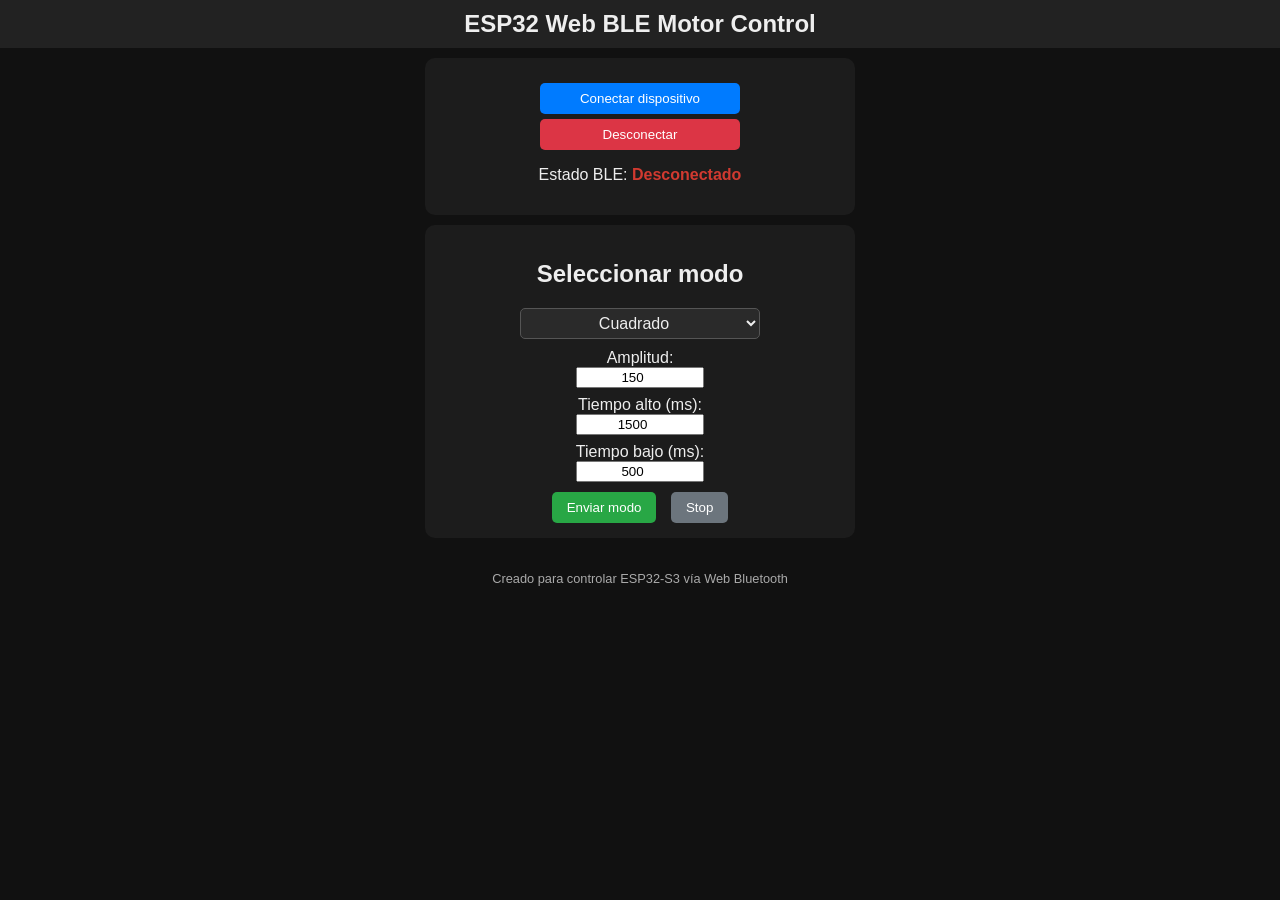
<file: index.html>
<!DOCTYPE html>
<html lang="es">
<head>
    <meta charset="UTF-8">
    <meta name="viewport" content="width=device-width, initial-scale=1">
    <title>ESP32 Web BLE Motor Control</title>
    <link rel="stylesheet" href="style.css">
</head>
<body>
    <!-- ======================== ENCABEZADO ======================== -->
    <div class="topnav">
        <h1>ESP32 Web BLE Motor Control</h1>
    </div>

    <div class="content">

        <!-- ======================== TARJETA DE CONEXIÓN BLE ======================== -->
        <div class="card ble-card">
            <p class="button-group">
                <button id="connectBleButton" class="connectButton">Conectar dispositivo</button>
                <button id="disconnectBleButton" class="disconnectButton">Desconectar</button>
            </p>
            <p class="gray-label ble-state-label">
                Estado BLE: 
                <strong><span id="bleState" class="ble-state disconnected">Desconectado</span></strong>
            </p>
        </div>

        <!-- ======================== SELECCIÓN DE MODO ======================== -->
        <div class="card mode-card">
            <h2 class="center-text">Seleccionar modo</h2>

            <!-- Selector con los distintos modos -->
            <select id="modeSelect" class="mode-select">
                <option value="SQR">Cuadrado</option>
                <option value="TRI">Triangular</option>
                <option value="SIN">Senoidal</option>
                <option value="CONST">Constante</option>
                <option value="MANUAL">Control Manual</option>
            </select>

            <!-- Contenedor donde se cargarán dinámicamente los parámetros de cada modo -->
            <div id="modeParameters" class="mode-parameters"></div>

            <!-- Botones de envío y parada -->
            <div class="button-group">
                <button id="sendModeButton" class="sendButton">Enviar modo</button>
                <button id="stopButton" class="stopButton">Stop</button>
            </div>
        </div>

        <!-- ======================== TARJETA DE GRÁFICA ======================== -->
        <div class="card waveform-card" id="waveformCard" style="display:none;">
            <h2 class="center-text">Forma de onda</h2>
            <canvas id="waveCanvas" width="350" height="150"></canvas>
            <p class="timestamp" id="waveTimestamp">Últimos 10s</p>
        </div>

    </div>

    <div class="footer">
        <p>Creado para controlar ESP32-S3 vía Web Bluetooth</p>
    </div>

<!-- ======================== SCRIPT PRINCIPAL ======================== -->
<script>
/* ================================================================
   VARIABLES GLOBALES
   ================================================================ */
const connectButton = document.getElementById('connectBleButton');
const disconnectButton = document.getElementById('disconnectBleButton');
const bleStateContainer = document.getElementById('bleState');
const modeSelect = document.getElementById('modeSelect');
const modeParameters = document.getElementById('modeParameters');
const sendModeButton = document.getElementById('sendModeButton');
const stopButton = document.getElementById('stopButton');
const waveCanvas = document.getElementById('waveCanvas');
const waveformCard = document.getElementById('waveformCard');
const ctx = waveCanvas.getContext('2d');
const waveTimestamp = document.getElementById('waveTimestamp');

const deviceName = "ESP32S3MOTVIB"; // Nombre BLE del ESP32
const bleServiceUUID = "c8ab9930-e233-402d-97a8-a9cfc8db12e4";
const ledCharacteristicUUID = "d6ff81ff-2030-4f30-a7be-41f2fbc03a9b";
const sensorCharacteristicUUID = "03bea938-ba38-48e1-928c-5a300a294fdd";

let bleServer = null;
let ledCharacteristic = null;
let sensorCharacteristic = null;

let waveData = [];           // Datos de la forma de onda recibida
const maxPoints = 350;       // Número máximo de puntos para graficar

/* ================================================================
   CONEXIÓN BLE
   ================================================================ */
connectButton.addEventListener('click', connectDevice);
disconnectButton.addEventListener('click', disconnectDevice);

function connectDevice() {
    bleStateContainer.innerHTML = "Conectando...";
    bleStateContainer.className = "ble-state connecting";

    navigator.bluetooth.requestDevice({
        filters: [{ name: deviceName }],         // Filtra por nombre del dispositivo
        optionalServices: [bleServiceUUID]       // Servicio que se desea acceder
    })
    .then(device => {
        device.addEventListener('gattserverdisconnected', onDisconnected);
        return device.gatt.connect();            // Conecta al GATT Server
    })
    .then(server => server.getPrimaryService(bleServiceUUID))
    .then(service => {
        // Obtiene las dos características necesarias
        return Promise.all([
            service.getCharacteristic(sensorCharacteristicUUID),
            service.getCharacteristic(ledCharacteristicUUID)
        ]);
    })
    .then(([sensorChar, ledChar]) => {
        sensorCharacteristic = sensorChar;
        ledCharacteristic = ledChar;

        // Escucha actualizaciones del sensor (para graficar)
        sensorCharacteristic.addEventListener('characteristicvaluechanged', handleSensorUpdate);
        sensorCharacteristic.startNotifications();

        // Actualiza el estado en la interfaz
        bleStateContainer.innerHTML = "Conectado";
        bleStateContainer.className = "ble-state connected";
    })
    .catch(err => {
        console.error(err);
        bleStateContainer.innerHTML = "Error de conexión";
        bleStateContainer.className = "ble-state disconnected";
    });
}

function disconnectDevice() {
    if (bleServer && bleServer.connected) bleServer.disconnect();
    bleStateContainer.innerHTML = "Desconectado";
    bleStateContainer.className = "ble-state disconnected";
}

function onDisconnected() {
    bleStateContainer.innerHTML = "Desconectado";
    bleStateContainer.className = "ble-state disconnected";
}

/* ================================================================
   ENVÍO DE COMANDOS BLE
   ================================================================ */
/*
   Esta función toma un string, elimina saltos de línea y espacios
   innecesarios, y lo envía como bytes UTF-8 al ESP32.
   ¡Aquí también podríamos depurar con console.log si lo deseamos!
*/
function sendBleCommand(str) {
    if (!ledCharacteristic) return;
    const clean = str.trim().replace(/\r?\n/g, ''); // limpia el texto
    const data = new TextEncoder().encode(clean);
    ledCharacteristic.writeValue(data);
}

/* ================================================================
   PARÁMETROS SEGÚN MODO
   ================================================================ */
modeSelect.addEventListener('change', updateModeParameters);

function updateModeParameters() {
    const mode = modeSelect.value;
    modeParameters.innerHTML = ""; // limpia el contenedor

    if (mode === "TRI") {
        // Modo TRIANGULAR
        modeParameters.innerHTML = `
            <div class="param-row"><label>Amplitud:</label>
            <input type="number" id="triAmp" min="0" max="255" value="150"></div>
            <div class="param-row"><label>Tiempo subida (ms):</label>
            <input type="number" id="triRamp" min="1" value="2000"></div>`;
    } 
    else if (mode === "SQR") {
        // Modo CUADRADO
        modeParameters.innerHTML = `
            <div class="param-row"><label>Amplitud:</label>
            <input type="number" id="sqrAmp" min="0" max="255" value="150"></div>
            <div class="param-row"><label>Tiempo alto (ms):</label>
            <input type="number" id="sqrHigh" min="1" value="1500"></div>
            <div class="param-row"><label>Tiempo bajo (ms):</label>
            <input type="number" id="sqrLow" min="1" value="500"></div>`;
    } 
    else if (mode === "SIN") {
        // Modo SENOIDAL
        // ⚠️ Aquí estaba el problema original: el navegador puede devolver "0,25" en lugar de "0.25"
        // Lo corregiremos al enviar el comando, reemplazando la coma por punto.
        modeParameters.innerHTML = `
            <div class="param-row"><label>Amplitud:</label>
            <input type="number" id="sinAmp" min="0" max="255" value="150"></div>
            <div class="param-row"><label>Frecuencia (Hz):</label>
            <input type="number" id="sinFreq" step="0.01" min="0" value="0.2"></div>`;
    } 
    else if (mode === "CONST") {
        // Modo CONSTANTE
        modeParameters.innerHTML = `
            <div class="param-row"><label>Duty:</label>
            <input type="number" id="constDuty" min="0" max="255" value="0"></div>`;
    } 
    else if (mode === "MANUAL") {
        // Modo MANUAL: controla directamente PWM y amplitud con sliders
        modeParameters.innerHTML = `
            <div class="param-row">
                <label>Amplitud máx (0-255): </label>
                <input type="range" id="manualAmp" min="0" max="255" value="255">
                <span id="manualAmpValue">255</span>
            </div>
            <div class="param-row">
                <label>PWM (0-255): </label>
                <input type="range" id="manualPwm" min="0" max="255" value="0">
                <span id="manualPwmValue">0</span>
            </div>
        `;

        // Eventos en los sliders: envían comando BLE en tiempo real
        const ampSlider = document.getElementById("manualAmp");
        ampSlider.addEventListener("input", () => {
            const val = ampSlider.value;
            document.getElementById("manualAmpValue").innerText = val;
            sendBleCommand(`MANUAL AMP ${val}`);
        });

        const pwmSlider = document.getElementById("manualPwm");
        pwmSlider.addEventListener("input", () => {
            const val = pwmSlider.value;
            document.getElementById("manualPwmValue").innerText = val;
            sendBleCommand(`MANUAL PWM ${val}`);
        });
    }
}
updateModeParameters(); // inicializa con el modo por defecto

/* ================================================================
   BOTÓN: ENVIAR MODO
   ================================================================ */
sendModeButton.addEventListener('click', () => {
    const mode = modeSelect.value;
    let cmd = mode; // base del comando (ej: "SIN")

    // Construye el comando según el modo seleccionado
    if (mode === "TRI") {
        cmd += ` ${triAmp.value} ${triRamp.value}`;
    } else if (mode === "SQR") {
        cmd += ` ${sqrAmp.value} ${sqrHigh.value} ${sqrLow.value}`;
    } else if (mode === "SIN") {
        // ✅ Aquí aplicamos la corrección para el bug de coma decimal
        const freq = sinFreq.value.replace(',', '.');
        cmd += ` ${sinAmp.value} ${freq}`;
    } else if (mode === "CONST") {
        cmd += ` ${constDuty.value}`;
    } else if (mode === "MANUAL") {
        cmd = "MANUAL"; // Solo activa el modo manual
    }

    sendBleCommand(cmd);             // envía el comando BLE al ESP32
    waveformCard.style.display = "block"; // muestra la gráfica
});

/* ================================================================
   BOTÓN: STOP
   ================================================================ */
stopButton.addEventListener('click', () => {
    sendBleCommand("STOP");
    waveformCard.style.display = "none";
});

/* ================================================================
   LECTURA DE SENSOR Y GRÁFICA
   ================================================================ */
// Recibe los datos del ESP32 (ej: "PWM=180") y los grafica en tiempo real.
function handleSensorUpdate(event) {
    const value = new TextDecoder().decode(event.target.value);
    let pwmMatch = value.match(/PWM=(\d+)/);
    if (pwmMatch) {
        waveData.push(parseInt(pwmMatch[1]));
        if (waveData.length > maxPoints) waveData.shift();
    }
}

// Dibuja la forma de onda en el canvas
function drawWave() {
    ctx.fillStyle = "#111";
    ctx.fillRect(0, 0, waveCanvas.width, waveCanvas.height);

    if (waveData.length === 0) return;

    ctx.strokeStyle = "#00ff00";
    ctx.beginPath();
    for (let i = 0; i < waveData.length; i++) {
        const x = (i / waveData.length) * waveCanvas.width;
        const y = waveCanvas.height - (waveData[i] / 255) * waveCanvas.height;
        if (i === 0) ctx.moveTo(x, y);
        else ctx.lineTo(x, y);
    }
    ctx.stroke();
}

// Bucle de animación de la gráfica
function animate() {
    drawWave();
    requestAnimationFrame(animate);
}
requestAnimationFrame(animate);
</script>

</body>
</html>
</file>
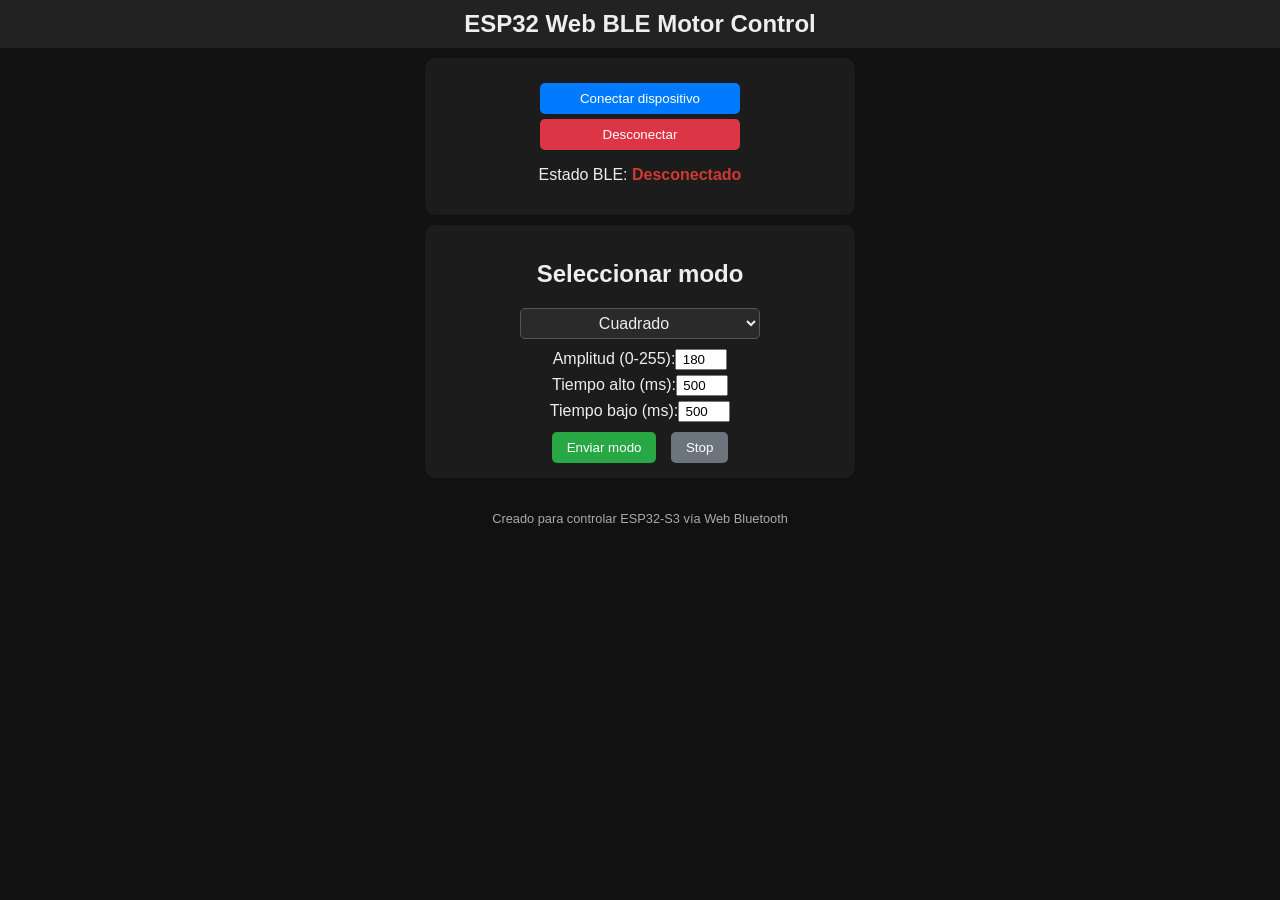
<file: index5.html>
<!DOCTYPE html>
<html lang="es">
<head>
    <meta charset="UTF-8">
    <meta name="viewport" content="width=device-width, initial-scale=1">
    <title>ESP32 Web BLE Motor Control</title>
    <link rel="stylesheet" href="style5.css">
</head>
<body>
    <div class="topnav">
        <h1>ESP32 Web BLE Motor Control</h1>
    </div>

    <div class="content">

        <!-- === Conexión BLE === -->
        <div class="card ble-card">
            <p class="button-group">
                <button id="connectBleButton" class="connectButton">Conectar dispositivo</button>
                <button id="disconnectBleButton" class="disconnectButton">Desconectar</button>
            </p>
            <p class="gray-label ble-state-label">
                Estado BLE: 
                <strong><span id="bleState" class="ble-state disconnected">Desconectado</span></strong>
            </p>
        </div>

        <!-- === Selección de modo === -->
        <div class="card mode-card">
            <h2 class="center-text">Seleccionar modo</h2>
            <select id="modeSelect" class="mode-select">
                <option value="SQR">Cuadrado</option>
                <option value="TRI">Triangular</option>
                <option value="SIN">Senoidal</option>
                <option value="CONST">Constante</option>
            </select>

            <!-- Parámetros dinámicos según modo -->
            <div id="modeParameters" class="mode-parameters">
                <!-- Se rellenan con JS -->
            </div>

            <div class="button-group">
                <button id="sendModeButton" class="sendButton">Enviar modo</button>
                <button id="stopButton" class="stopButton">Stop</button>
            </div>
        </div>

        <!-- === Visualizador de onda (oculto por defecto) === -->
        <div class="card waveform-card" id="waveformCard" style="display:none;">
            <h2 class="center-text">Forma de onda</h2>
            <canvas id="waveCanvas" width="350" height="150"></canvas>
            <p class="timestamp" id="waveTimestamp">Últimos 10s</p>
        </div>

    </div>

    <div class="footer">
        <p>Creado para controlar ESP32-S3 vía Web Bluetooth</p>
    </div>

<script>
/* ======================= Variables y DOM ======================= */
const connectButton = document.getElementById('connectBleButton');
const disconnectButton = document.getElementById('disconnectBleButton');
const bleStateContainer = document.getElementById('bleState');
const modeSelect = document.getElementById('modeSelect');
const modeParameters = document.getElementById('modeParameters');
const sendModeButton = document.getElementById('sendModeButton');
const stopButton = document.getElementById('stopButton');

const waveCanvas = document.getElementById('waveCanvas');
const waveformCard = document.getElementById('waveformCard');
const ctx = waveCanvas.getContext('2d');
const waveTimestamp = document.getElementById('waveTimestamp');

const deviceName = "ESP32S3MOTVIB";
const bleServiceUUID = "c8ab9930-e233-402d-97a8-a9cfc8db12e4";
const ledCharacteristicUUID = "d6ff81ff-2030-4f30-a7be-41f2fbc03a9b";
const sensorCharacteristicUUID = "03bea938-ba38-48e1-928c-5a300a294fdd";

let bleServer = null;
let bleService = null;
let ledCharacteristic = null;
let sensorCharacteristic = null;

let waveData = [];
const maxPoints = 350;

/* ======================= Funciones BLE ======================= */
connectButton.addEventListener('click', connectDevice);
disconnectButton.addEventListener('click', disconnectDevice);

function connectDevice() {
    bleStateContainer.innerHTML = "Conectando...";
    bleStateContainer.className = "ble-state connecting";

    navigator.bluetooth.requestDevice({
        filters: [{name: deviceName}],
        optionalServices: [bleServiceUUID]
    })
    .then(device => {
        device.addEventListener('gattserverdisconnected', onDisconnected);
        return device.gatt.connect();
    })
    .then(server => {
        bleServer = server;
        return bleServer.getPrimaryService(bleServiceUUID);
    })
    .then(service => {
        bleService = service;
        return bleService.getCharacteristic(sensorCharacteristicUUID);
    })
    .then(characteristic => {
        sensorCharacteristic = characteristic;
        sensorCharacteristic.addEventListener('characteristicvaluechanged', handleSensorUpdate);
        return sensorCharacteristic.startNotifications();
    })
    .then(() => bleService.getCharacteristic(ledCharacteristicUUID))
    .then(characteristic => {
        ledCharacteristic = characteristic;
        bleStateContainer.innerHTML = "Conectado";
        bleStateContainer.className = "ble-state connected";
    })
    .catch(err => {
        console.error(err);
        bleStateContainer.innerHTML = "Error de conexión";
        bleStateContainer.className = "ble-state disconnected";
    });
}

function disconnectDevice() {
    if(bleServer && bleServer.connected) {
        bleServer.disconnect();
    }
    bleStateContainer.innerHTML = "Desconectado";
    bleStateContainer.className = "ble-state disconnected";
}

function onDisconnected() {
    bleStateContainer.innerHTML = "Desconectado";
    bleStateContainer.className = "ble-state disconnected";
}

/* ======================= Parámetros según modo ======================= */
modeSelect.addEventListener('change', updateModeParameters);

function updateModeParameters() {
    const mode = modeSelect.value;
    modeParameters.innerHTML = "";

    if(mode === "TRI") {
        modeParameters.innerHTML = `
            <div class="param-row"><label>Amplitud (0-255):</label><input type="number" id="triAmp" min="0" max="255" value="180"></div>
            <div class="param-row"><label>Tiempo subida (ms):</label><input type="number" id="triRamp" min="1" value="1000"></div>
        `;
    } else if(mode === "SQR") {
        modeParameters.innerHTML = `
            <div class="param-row"><label>Amplitud (0-255):</label><input type="number" id="sqrAmp" min="0" max="255" value="180"></div>
            <div class="param-row"><label>Tiempo alto (ms):</label><input type="number" id="sqrHigh" min="1" value="500"></div>
            <div class="param-row"><label>Tiempo bajo (ms):</label><input type="number" id="sqrLow" min="1" value="500"></div>
        `;
    } else if(mode === "SIN") {
        modeParameters.innerHTML = `
            <div class="param-row"><label>Amplitud (0-255):</label><input type="number" id="sinAmp" min="0" max="255" value="180"></div>
            <div class="param-row"><label>Frecuencia (Hz):</label><input type="number" step="0.01" id="sinFreq" min="0" value="0.25"></div>
        `;
    } else if(mode === "CONST") {
        modeParameters.innerHTML = `
            <div class="param-row"><label>Duty (0-255):</label><input type="number" id="constDuty" min="0" max="255" value="0"></div>
        `;
    }
}
updateModeParameters();

/* ======================= Enviar modo / Stop ======================= */
sendModeButton.addEventListener('click', sendMode);
stopButton.addEventListener('click', stopMode);

function sendMode() {
    if(!ledCharacteristic) return;
    const mode = modeSelect.value;
    let cmd = mode;
    if(mode === "TRI") {
        const amp = document.getElementById("triAmp").value;
        const ramp = document.getElementById("triRamp").value;
        cmd += ` ${amp} ${ramp}`;
    } else if(mode === "SQR") {
        const amp = document.getElementById("sqrAmp").value;
        const high = document.getElementById("sqrHigh").value;
        const low = document.getElementById("sqrLow").value;
        cmd += ` ${amp} ${high} ${low}`;
    } else if(mode === "SIN") {
        const amp = document.getElementById("sinAmp").value;
        const freq = document.getElementById("sinFreq").value;
        cmd += ` ${amp} ${freq}`;
    } else if(mode === "CONST") {
        const duty = document.getElementById("constDuty").value;
        cmd += ` ${duty}`;
    }
    const data = new TextEncoder().encode(cmd);
    ledCharacteristic.writeValue(data).then(()=>{
        console.log("Comando enviado:", cmd);
        waveData = [];
        waveformCard.style.display = "block"; // mostrar onda solo al enviar modo
    });
}

/* ======================= Stop ======================= */
function stopMode() {
    if(!ledCharacteristic) return;
    const data = new TextEncoder().encode("STOP");
    ledCharacteristic.writeValue(data).then(()=>console.log("STOP enviado"));
    waveData = [];
    waveformCard.style.display = "none"; // ocultar onda
}

/* ======================= Visualizador de onda ======================= */
function handleSensorUpdate(event) {
    const value = new TextDecoder().decode(event.target.value);
    let pwmMatch = value.match(/PWM=(\d+)/);
    if(pwmMatch) {
        const pwm = parseInt(pwmMatch[1]);
        waveData.push(pwm);
        if(waveData.length > maxPoints) waveData.shift();
    }
}

function drawWave() {
    ctx.fillStyle = "#111";
    ctx.fillRect(0,0,waveCanvas.width,waveCanvas.height);

    if(waveData.length === 0) return;

    ctx.strokeStyle = "#00ff00";
    ctx.lineWidth = 2;
    ctx.beginPath();
    for(let i=0; i<waveData.length; i++){
        const x = (i/waveData.length) * waveCanvas.width;
        const y = waveCanvas.height - (waveData[i]/255)*waveCanvas.height;
        if(i===0) ctx.moveTo(x,y);
        else ctx.lineTo(x,y);
    }
    ctx.stroke();
}

function animate() {
    drawWave();
    requestAnimationFrame(animate);
}
requestAnimationFrame(animate);
</script>

</body>
</html>
</file>
<file: style.css>
/* ===================== General ===================== */
body {
    margin: 0;
    font-family: Arial, sans-serif;
    background-color: #111;
    color: #eee;
}

.topnav {
    background-color: #222;
    padding: 10px;
    text-align: center;
}

.topnav h1 {
    margin: 0;
    font-size: 1.5em;
}

/* ===================== Cards ===================== */
.card {
    background-color: #1c1c1c;
    border-radius: 10px;
    padding: 15px;
    margin: 10px auto;
    width: 90%;
    max-width: 400px;
}

.center-text {
    text-align: center;
}

.button-group {
    text-align: center;
    margin-top: 10px;
}

/* ===================== BLE botones ===================== */
.connectButton {
    background-color: #007bff;
    color: white;
    padding: 8px 20px;
    border: none;
    border-radius: 5px;
    margin: 5px auto;
    display: block;
    width: 50%;
    max-width: 200px;
    cursor: pointer;
}

.disconnectButton {
    background-color: #dc3545;
    color: white;
    padding: 8px 20px;
    border: none;
    border-radius: 5px;
    margin: 5px auto;
    display: block;
    width: 50%;
    max-width: 200px;
    cursor: pointer;
}

.ble-state-label {
    text-align: center;
    margin-top: 5px;
}

.ble-state.disconnected { color: #d13a30; }
.ble-state.connecting { color: #ffa500; }
.ble-state.connected { color: #24af37; }

/* ===================== Modos ===================== */
.mode-select {
    display: block;
    margin: 10px auto;
    padding: 5px;
    width: 60%;
    font-size: 1em;
    text-align-last: center;
    background-color: #2a2a2a;
    color: #eee;
    border: 1px solid #555;
    border-radius: 5px;
}

.mode-parameters {
    text-align: center;
    margin: 10px 0;
}

.param-row {
    margin: 8px 0;
    display: flex;
    flex-direction: column;
    align-items: center;
}

.param-row input[type="number"] {
    width: 30%;
    text-align: center;
}

/* ✅ Sliders del Modo 5 (Control Manual) */
/* ====================== SLIDERS DEL MODO MANUAL ====================== */
.param-row input[type="range"] {
    width: 100%;
    height: 26px;               /* más alto para fácil toque */
    -webkit-appearance: none;
    background: #444;           /* color original oscuro */
    border-radius: 6px;
    margin-top: 6px;
}

.param-row input[type="range"]::-webkit-slider-thumb {
    -webkit-appearance: none;
    width: 26px;                /* más grande para dedo */
    height: 26px;
    border-radius: 50%;
    background: #2196F3;        /* color azul original */
    cursor: pointer;
    border: 2px solid #111;
    margin-top: -8px;
}

.param-row input[type="range"]::-moz-range-thumb {
    width: 26px;
    height: 26px;
    border-radius: 50%;
    background: #2196F3;
    cursor: pointer;
    border: 2px solid #111;
}

/* valor numérico del slider */
.param-row span {
    margin-top: 4px;
    font-size: 0.9em;
    color: #ccc;
}

/* RESPONSIVE: mejora sliders en móviles */
@media (max-width: 480px) {
    .param-row input[type="range"] {
        height: 32px;
    }

    .param-row input[type="range"]::-webkit-slider-thumb {
        width: 32px;
        height: 32px;
        margin-top: -10px;
    }

    .param-row input[type="range"]::-moz-range-thumb {
        width: 32px;
        height: 32px;
    }
}

/* ===================== Enviar / Stop ===================== */
.sendButton {
    background-color: #28a745;
    color: white;
    border: none;
    padding: 8px 15px;
    border-radius: 5px;
    margin-right: 10px;
    cursor: pointer;
}

.stopButton {
    background-color: #6c757d;
    color: white;
    border: none;
    padding: 8px 15px;
    border-radius: 5px;
    cursor: pointer;
}

/* ===================== Waveform ===================== */
.waveform-card canvas {
    display: block;
    margin: 10px auto;
    background-color: #111;
    border: 1px solid #555;
    border-radius: 5px;
}

.timestamp {
    text-align: center;
    font-size: 0.9em;
    margin-top: 5px;
}

/* ===================== Footer ===================== */
.footer {
    text-align: center;
    font-size: 0.8em;
    padding: 10px;
    color: #aaa;
}
</file>
<file: style5.css>
/* ===================== General ===================== */
body {
    margin: 0;
    font-family: Arial, sans-serif;
    background-color: #111;
    color: #eee;
}

.topnav {
    background-color: #222;
    padding: 10px;
    text-align: center;
}

.topnav h1 {
    margin: 0;
    font-size: 1.5em;
}

/* ===================== Cards ===================== */
.card {
    background-color: #1c1c1c;
    border-radius: 10px;
    padding: 15px;
    margin: 10px auto;
    width: 90%;
    max-width: 400px;
}

.center-text {
    text-align: center;
}

.button-group {
    text-align: center;
    margin-top: 10px;
}

/* ===================== BLE botones ===================== */
.connectButton {
    background-color: #007bff;
    color: white;
    padding: 8px 20px;
    border: none;
    border-radius: 5px;
    margin: 5px auto;
    display: block;
    width: 50%;
    max-width: 200px;
    cursor: pointer;
}

.disconnectButton {
    background-color: #dc3545;
    color: white;
    padding: 8px 20px;
    border: none;
    border-radius: 5px;
    margin: 5px auto;
    display: block;
    width: 50%;
    max-width: 200px;
    cursor: pointer;
}

.ble-state-label {
    text-align: center;
    margin-top: 5px;
}

.ble-state.disconnected { color: #d13a30; }
.ble-state.connecting { color: #ffa500; }
.ble-state.connected { color: #24af37; }

/* ===================== Modos ===================== */
.mode-select {
    display: block;
    margin: 10px auto;
    padding: 5px;
    width: 60%;
    font-size: 1em;
    text-align-last: center;
    background-color: #2a2a2a; /* fondo oscuro */
    color: #eee; /* texto legible */
    border: 1px solid #555;
    border-radius: 5px;
}

.mode-parameters {
    text-align: center;
    margin: 10px 0;
}

.param-row {
    margin: 5px 0;
}

.param-row input {
    width: 11%;
    text-align: center;
}

/* ===================== Enviar / Stop ===================== */
.sendButton {
    background-color: #28a745;
    color: white;
    border: none;
    padding: 8px 15px;
    border-radius: 5px;
    margin-right: 10px;
    cursor: pointer;
}

.stopButton {
    background-color: #6c757d;
    color: white;
    border: none;
    padding: 8px 15px;
    border-radius: 5px;
    cursor: pointer;
}

/* ===================== Waveform ===================== */
.waveform-card canvas {
    display: block;
    margin: 10px auto;
    background-color: #111;
    border: 1px solid #555;
    border-radius: 5px;
}

.timestamp {
    text-align: center;
    font-size: 0.9em;
    margin-top: 5px;
}

/* ===================== Footer ===================== */
.footer {
    text-align: center;
    font-size: 0.8em;
    padding: 10px;
    color: #aaa;
}
</file>
